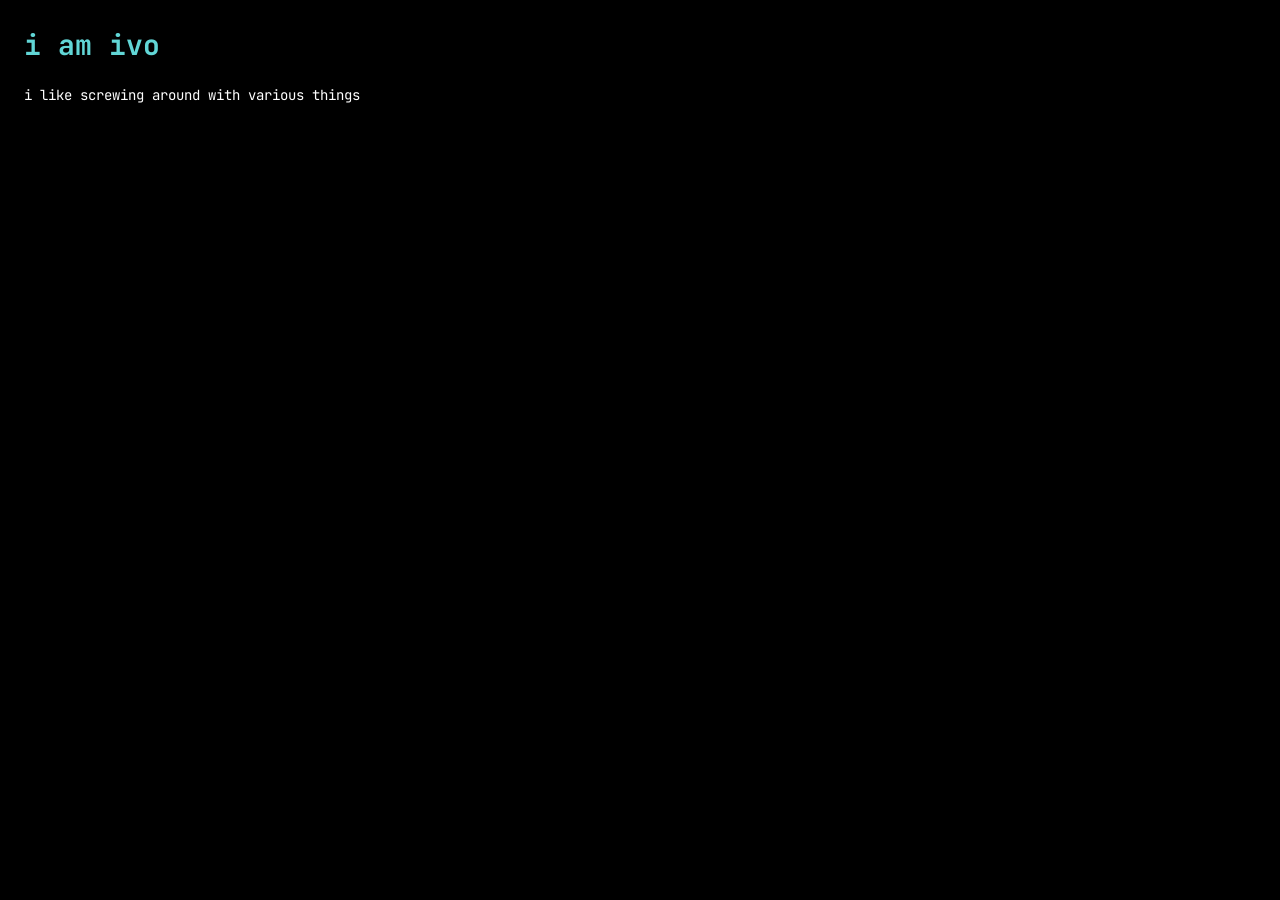
<file: pages/about.html>
<!DOCTYPE html>
<html lang="en">
<head>
    <meta charset="UTF-8">
    <title>idk</title>
    <link rel="stylesheet" href="../theme.css">
</head>
<body>

    <h1>i am ivo</h1>
    <p>i like screwing around with various things</p>
    

</body>
</html>
</file>
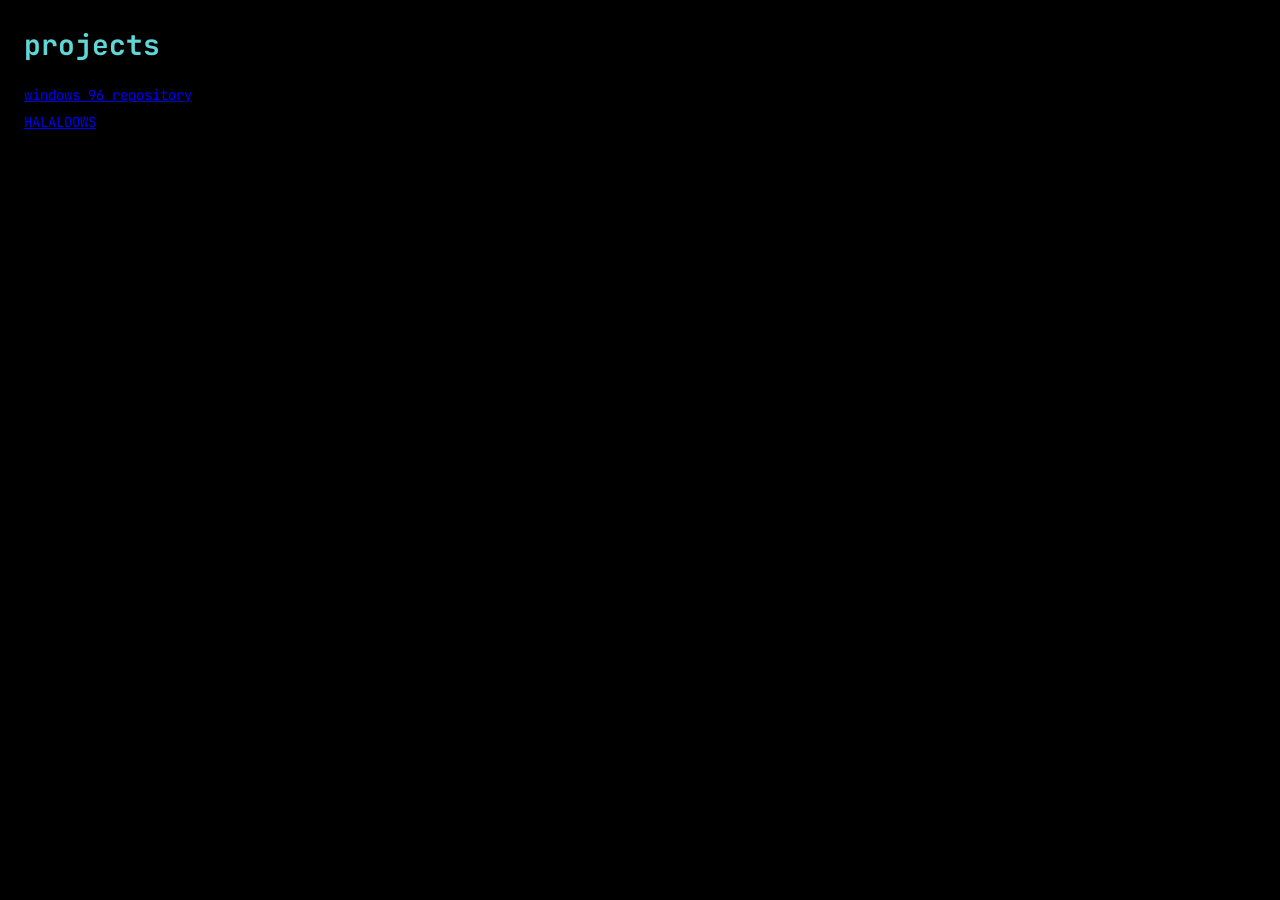
<file: pages/projects.html>
<!DOCTYPE html>
<html lang="en">
<head>
    <meta charset="UTF-8">
    <title>project</title>
    <link rel="stylesheet" href="../theme.css">
    <base target="_blank">
    <style>
        a { display: block; margin-bottom: 6px; }
    </style>
</head>
<body>

    <h1>projects</h1>
    <a href="https://ivo9990.github.io/w96/">windows 96 repository</a>
    <a href="https://github.com/halaldows">HALALDOWS</a>
    

</body>
</html>
</file>
<file: theme.css>
@import url('https://fonts.googleapis.com/css2?family=JetBrains+Mono:ital,wght@0,100..800;1,100..800&display=swap');

:root {
    --bg-color: #000;
    --tui-green: #16c60c;
    --tui-blue: #61d6d6;
    --tui-text: #ffffff;
    --tui-muted: #aaaaaa;
    --tui-alert: #e74856;
}

/* Global resets for the game container */
html, body {
    margin: 0;
    padding: 12px;
    background-color: var(--bg-color);
    color: var(--tui-text);
    font-family: 'JetBrains Mono', monospace;
    font-size: 14px;
    line-height: 1.5;
    box-sizing: border-box;
}

/* TUI Style Headings */
h1, h2, h3, h4 {
    color: var(--tui-blue);
    font-weight: 700;
    margin-top: 0;
}

h1::before, h2::before {
    color: var(--tui-green);
}

/* Custom Text-Based UI Borders & Panels */
.tui-panel {
    border: 1px dashed var(--tui-muted);
    padding: 12px;
    margin-bottom: 16px;
    background: rgba(0, 0, 0, 0.15);
}

/* Retro TUI Keyboard Buttons / Clickables */
button, .tui-btn {
    background: transparent;
    color: var(--bg-color);
    background-color: var(--tui-text);
    border: 1px solid var(--tui-text);
    font-family: 'JetBrains Mono', monospace;
    padding: 6px 14px;
    font-weight: bold;
    cursor: pointer;
    text-transform: uppercase;
}

button:hover, .tui-btn:hover {
    background-color: var(--tui-green);
    border-color: var(--tui-green);
    color: var(--bg-color);
}

button:active, .tui-btn:active {
    background-color: var(--tui-blue);
    border-color: var(--tui-blue);
}

/* TUI Input fields / Forms */
input[type="text"], input[type="number"], select, textarea {
    background: transparent;
    color: var(--tui-blue);
    border: 1px solid var(--tui-muted);
    font-family: 'JetBrains Mono', monospace;
    padding: 6px 10px;
    outline: none;
    box-sizing: border-box;
}

input[type="text"]:focus, input[type="number"]:focus, select:focus {
    border-color: var(--tui-blue);
    border-style: dashed;
}

/* Matrix Code Highlights */
code, pre {
    font-family: 'JetBrains Mono', monospace;
    color: var(--tui-green);
    background: rgba(0, 0, 0, 0.3);
    padding: 2px 6px;
    border-radius: 3px;
}

/* Custom Terminal Scrollbars */
::-webkit-scrollbar {
    width: 8px;
    height: 8px;
}

::-webkit-scrollbar-track {
    background: var(--bg-color);
}

::-webkit-scrollbar-thumb {
    background: var(--tui-muted);
}

::-webkit-scrollbar-thumb:hover {
    background: var(--tui-blue);
}

/* Add to your terminal.html or about.html style block */
body {
    scrollbar-width: none;
    overflow: hidden; 
}
body::-webkit-scrollbar {
    display: none;
    overflow: hidden; 
}
</file>
